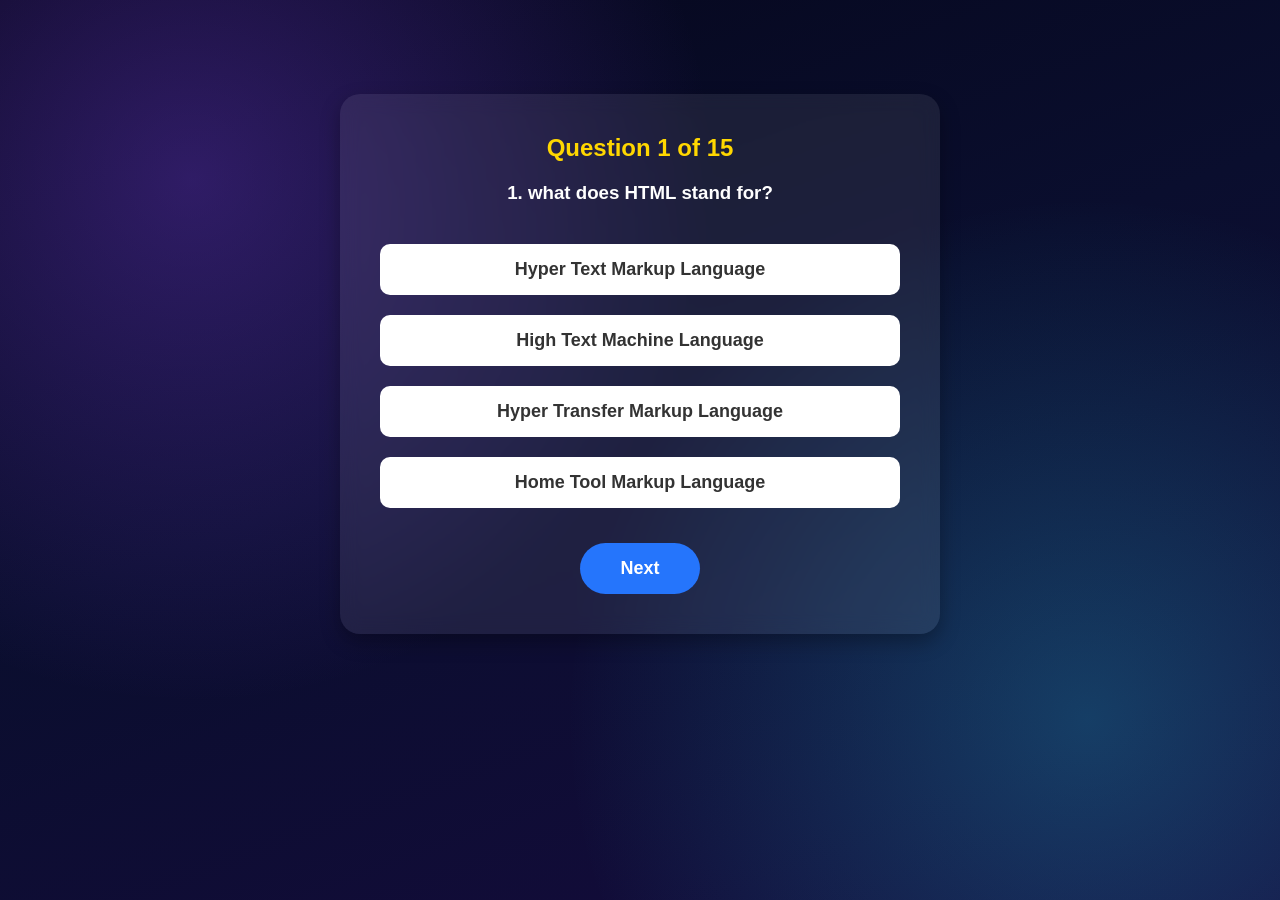
<file: quiz.html>
<!DOCTYPE html>
<html lang="en">
<head>
    <meta charset="UTF-8">
    <meta name="viewport" content="width=device-width, initial-scale=1.0">
    <title>Quiz Page</title>
    <link rel="stylesheet" href="style.css">
</head>
<body>
    <div class="quiz-container">
        <h2>Question 1 of 15</h2>
        <h3>What does HTML stand for?</h3>
        <div class="options">
            <button class="option">Hyper Text Markup Language</button>
            <button class="option">High Text Machine Language</button>
            <button class="option">Hyper Transfer Markup Language</button>
            <button class="option">Home Tool Markup Language</button>
        </div>
            <button class="next-btn">Next</button></a>
    </div>
    <script src="script.js"></script>
</body>
</html>
</file>
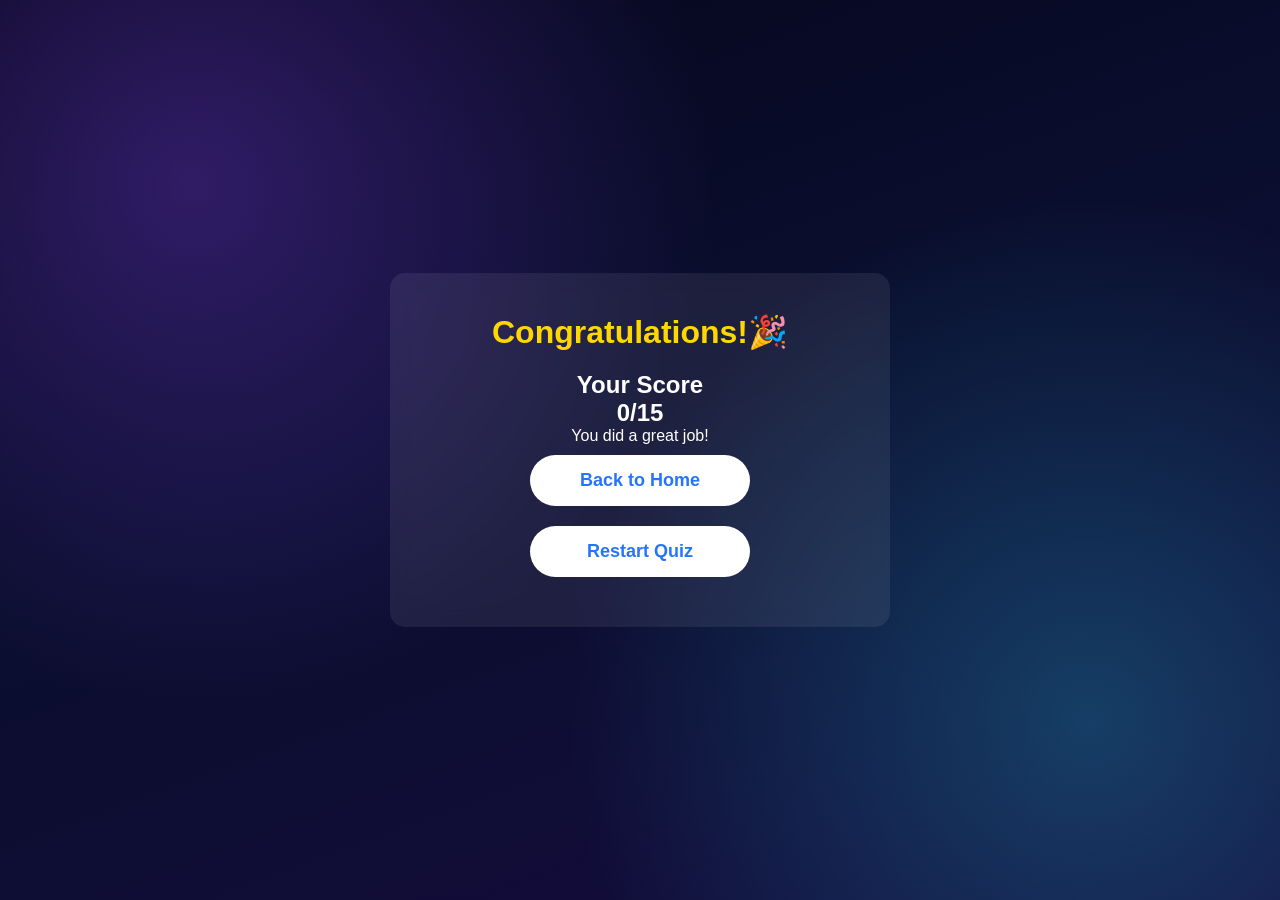
<file: result.html>
<!DOCTYPE html>
<html lang="en">
<head>
    <meta charset="UTF-8">
    <meta name="viewport" content="width=device-width, initial-scale=1.0">
    <title>Quiz Result</title>
    <link rel="stylesheet" href="style.css">
</head>
<body>
    <div class="result-container">
        <h1>Congratulations!🎉</h1>
        <h2>Your Score</h2>
        <h2 id="score">0/15</h2>
        <p>You did a great job!</p>
        <a href="index.html">
            <button>Back to Home</button>
        </a>
        <a href="quiz.html">
            <button>Restart Quiz</button>
        </a>
    </div>
    <script>
        document.getElementById("score").innerText=(localStorage.getItem("score")||0)+"/15";
    </script>
    <script src="script.js"></script>
</body>
</html>
</file>
<file: style.css>
*{
    margin: 0;
    padding: 0;
    box-sizing: border-box;
    font-family: Arial, Helvetica, sans-serif;
}
body{
    min-height: 100vh;
    font-family: 'segoe UI', 'Trebuchet MS', Arial, Helvetica, sans-serif;

    display: flex;
    justify-content: center;
    align-items: center;
    background: 
    radial-gradient(circle at 15% 20%, rgba(123,63,228,0.35),transparent 40%),
    radial-gradient(circle at 85% 80%, rgba(34,211,238,0.25),transparent 40%),
    linear-gradient(160deg, #05061a 0%,#0a0e2e 45%,#150b3d 100%);
    background-attachment: fixed;
    color: var(--white);
    padding: 24px;
    overflow-x: hidden;
}
body::before, body::after{
    content: "";
    position: fixed;
    width: 6px;
    height: 6px;
    border-radius: 50%;
    background: var(--purple-light);
    box-shadow: 
    40px 80px 0 var(--gold),
    120px 200px 0 var(--blue-accent),
    220px 40px 0 var(--purple-light),
    320px 300px 0 var(--gold),
    420px 120px 0 var(--blue-accent),
    520px 400px 0 var(--purple-light),
    620px 60px 0 var(--gold),
    80px 500px 0 var(--blue-accent);
    opacity: 0.5;
    pointer-events: none;
    z-index: 0;
}
body::after{
    left: auto;right: 0;
    transform: scaleX(-1);
}
.container{
    display: flex;
    justify-content: space-between;
    align-items: center;
    width: 90%;
    max-width: 1300px;
    gap: 60px;
    padding: 0 50px;
    margin: auto;
    min-height: 100vh;
}
.left{
    display: flex;
    width: 50%;
    flex: 1;
    flex-direction: column;
    justify-content: center;
    margin-top: -80px;
}
.left h1{
    font-size: 70px;
    line-height: 1;
    font-weight: 900;
    letter-spacing: -1px;
    color: whitesmoke;
    margin-bottom: 20px;
    
}
.left h1 span{
    color: var(--gold);
    text-shadow: 0 0 24px rgba(255,183,3,0.5);
    
}
.left p{
    margin: 15px 0;
    color:whitesmoke;
    font-size: 22px;
    
}
.feature-row{
    display: flex;
    gap: 20px;
    justify-content: center;
    margin: 30px 0 ;
    flex-wrap: wrap;
}
.feature{
    background: rgb(19, 30, 63);
    border: 1px solid rgba(255,255,255,0.06);
    border-radius: 14px;
    padding: 14px 10px;
    width: 90px;
    text-align: center;
    font-size: 12px;
    color: whitesmoke;
    text-align: center;
    justify-content: space-around;
}
.feature:hover{
    transform: translate(-10px);
    background: rgba(255, 255,255, 0.18);
    box-shadow: 0 10px 25px rgba(0,0,0,0.4);
}
.feature .icon{
    width: 34px;
    height: 34px;
    border-radius: 10px;
    display: flex;align-items: center;
    justify-content: center;
    margin: 0 auto 8px;
    font-size: 16px;
    transition: 0.4s;
}
.feature:hover .icon{
    transform: scale(1.2);
}
.feature:nth-child(1) .icon{background: linear-gradient(135deg,#7b3fe4,#a78bfa);}
.feature:nth-child(2) .icon{background: linear-gradient(135deg,#2563eb,#22d3ee);}
.feature:nth-child(3) .icon{background: linear-gradient(135deg,#16a34a,#2bd576);}
.feature:nth-child(4) .icon{background: linear-gradient(135deg,#f59e0b,#ffb703);}

.topics{
    display: grid;
    grid-template-columns: 1fr 1fr;
    gap: 14px;
    margin-top: 20px;
}
.right{
    flex-direction: column;
    flex: 1;
    text-align: center;
    display: flex;
    justify-content: flex-end;
    align-items: center;
}
.right img{
    width: 520px;
    max-width: 100%;
    height: auto;
    border-radius: 15px;
}
button{
    padding: 15PX 40PX;
    font-size: 20PX;
    border-radius: 30PX;
    background: white;
    color: #2575fc;
    cursor: pointer;
    margin-top: 20px;
    font-weight: bold;
}
button:hover{
    background: #2575fc;
    color: white;
    transform: scale(1.05);
}
.quiz-container{
    width: 600px;
    background: rgba(255, 255, 255, 0.08);
    backdrop-filter: blur(10px);
    padding: 40px;
    border-radius: 20px;
    text-align: center;
    color: white;
    margin: auto;
    margin-top: 70px;
    backdrop-filter: blur(10px);
    box-shadow: 0 8px 20px rgba(0, 0, 0, 0.3);
}
.quiz-container h2{
    color: #ffd700;
    margin-bottom: 20px;
}
.quiz-container h3{
    color: white;
    margin-bottom: 30px;
}
.option{
    width: 100%;
    padding: 15px;
    margin: 12px 0;
    border: none;
    border-radius: 12px;
    background: white;
    color: #333;
    font-size: 18px;
    cursor: pointer;
    transition: .3s;
}
.option.correct{
    background-color: #28a745;
    color: white;
}
.option.wrong{
    background-color:red;
    color: white;
}
.options button{
    width: 100%;
    margin: 10px 0;
    padding: 15px;
    border-radius:10px ;
}
.option:hover{
    background: #2575fc;
    color: white;
    transform: scale(1.03);
}

.next-btn{
    margin-top: 25px;
    padding: 15px 40px;
    border: none;
    border-radius: 30px;
    background: #2575fc;
    color: white;
    font-size: 18px;
    cursor: pointer;
}
.next-btn:hover{
    background: #ffd700;
    color: black;
}
.result-container{
    width: 500px;
    padding: 40px;
    background: rgba(255, 255,255,0.08);
    border-radius: 15px;
    backdrop-filter: blur(10px);
    text-align: center;
    color: white;
    margin: auto;
}
.result-container h1{
    color: #ffd700;
    margin-bottom: 20px;
}
.result-container h3{
    font-size: 45px;
    color: #4cafef;
    margin: 20px 0;
}
.result-container button{
    width: 220px;
    margin: 10px;
    padding: 15px;
    border: none;
    border-radius: 30px;
    background: white;
    color: #2575fc;
    font-size: 18px;
    cursor: pointer;
    font-weight: bold;
}
.result-container button:hover{
    background: #2575fc;
    color: white;
    transform: scale(1.05);
    transition: .3s;
}
#score{
    text-align: center;
}
</file>
